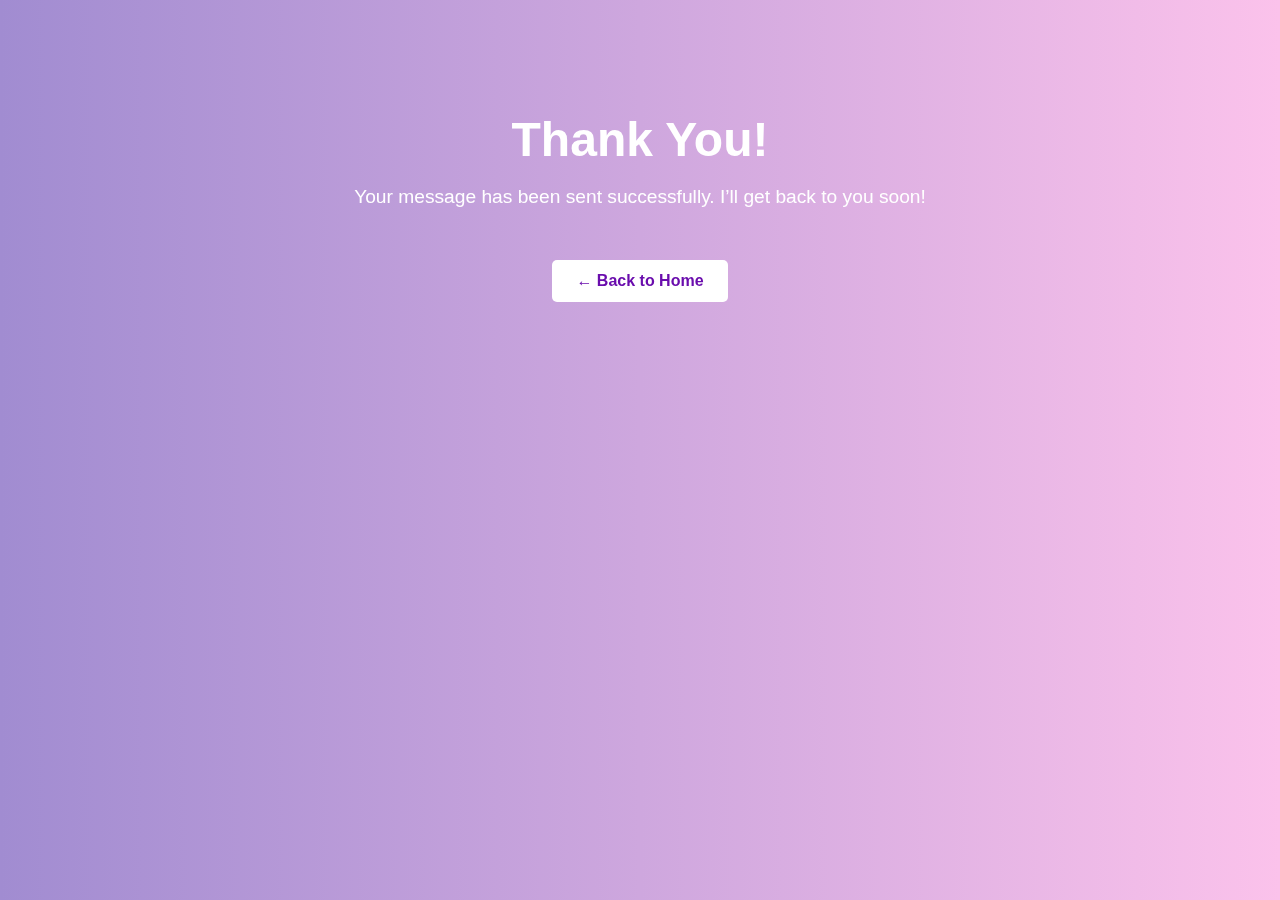
<file: thankyou.html>
<!DOCTYPE html>
<html lang="en">
<head>
  <meta charset="UTF-8" />
  <meta name="viewport" content="width=device-width, initial-scale=1.0"/>
  <title>Thank You!</title>
  <link rel="stylesheet" href="https://unpkg.com/aos@2.3.1/dist/aos.css" />
  <style>
    body {
      font-family: 'Segoe UI', sans-serif;
      background: linear-gradient(to right, #a18cd1, #fbc2eb);
      color: white;
      text-align: center;
      padding: 5rem 2rem;
      margin: 0;
    }

    h1 {
      font-size: 3rem;
      margin-bottom: 1rem;
    }

    p {
      font-size: 1.2rem;
    }

    a {
      display: inline-block;
      margin-top: 2rem;
      padding: 0.75rem 1.5rem;
      background: #fff;
      color: #6a0dad;
      text-decoration: none;
      border-radius: 5px;
      font-weight: bold;
    }

    a:hover {
      background: #eee;
    }
  </style>
</head>
<body data-aos="zoom-in">
  <h1>Thank You!</h1>
  <p>Your message has been sent successfully. I’ll get back to you soon!</p>
  <a href="index.html">← Back to Home</a>

  <script src="https://unpkg.com/aos@2.3.1/dist/aos.js"></script>
  <script>AOS.init();</script>
</body>
</html>
</file>
